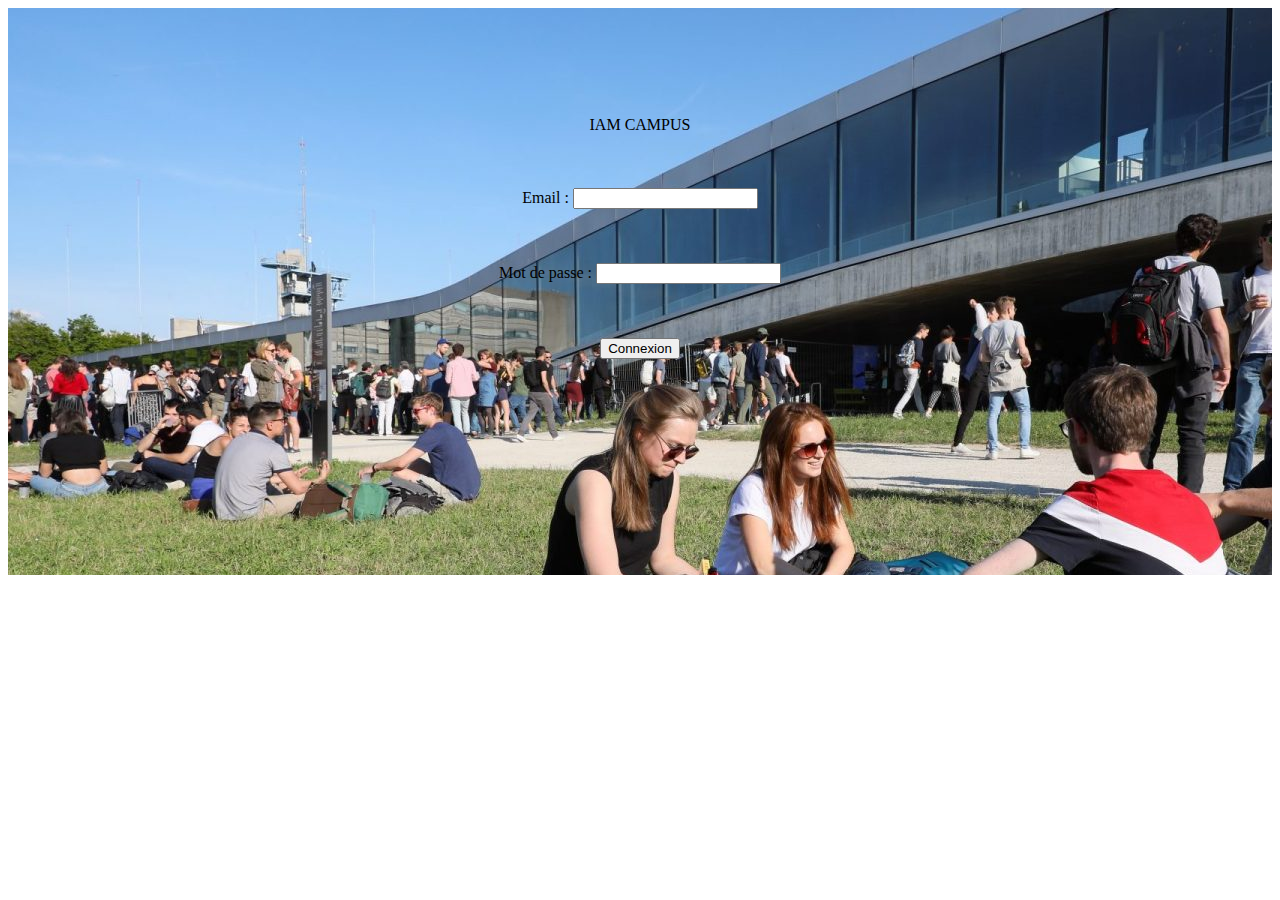
<file: projet_php/index.html>
<!DOCTYPE html>
<html lang="en">
<head>
    <meta charset="UTF-8">
    <meta http-equiv="X-UA-Compatible" content="IE=edge">
    <meta name="viewport" content="width=device-width, initial-scale=1.0">
    <title>Formulaire</title>
    <link rel="stylesheet" href="style.css">
</head>
<body>
        <div class="image">
            <br><br><br><br><br><br>
            <header class="haut">IAM CAMPUS</header>
            <br><br><br>
            <form action="" method="post">
                    Email : <input type="mail">
                    <br><br><br><br>
                    Mot de passe : <input type="password" name="" id="">
                    <br><br><br><br>
                    <input type="button" value="Connexion">
                    <br><br><br><br><br><br><br><br><br><br><br><br><br>
            </form>
        </div>
</body>
   
</html>
</file>
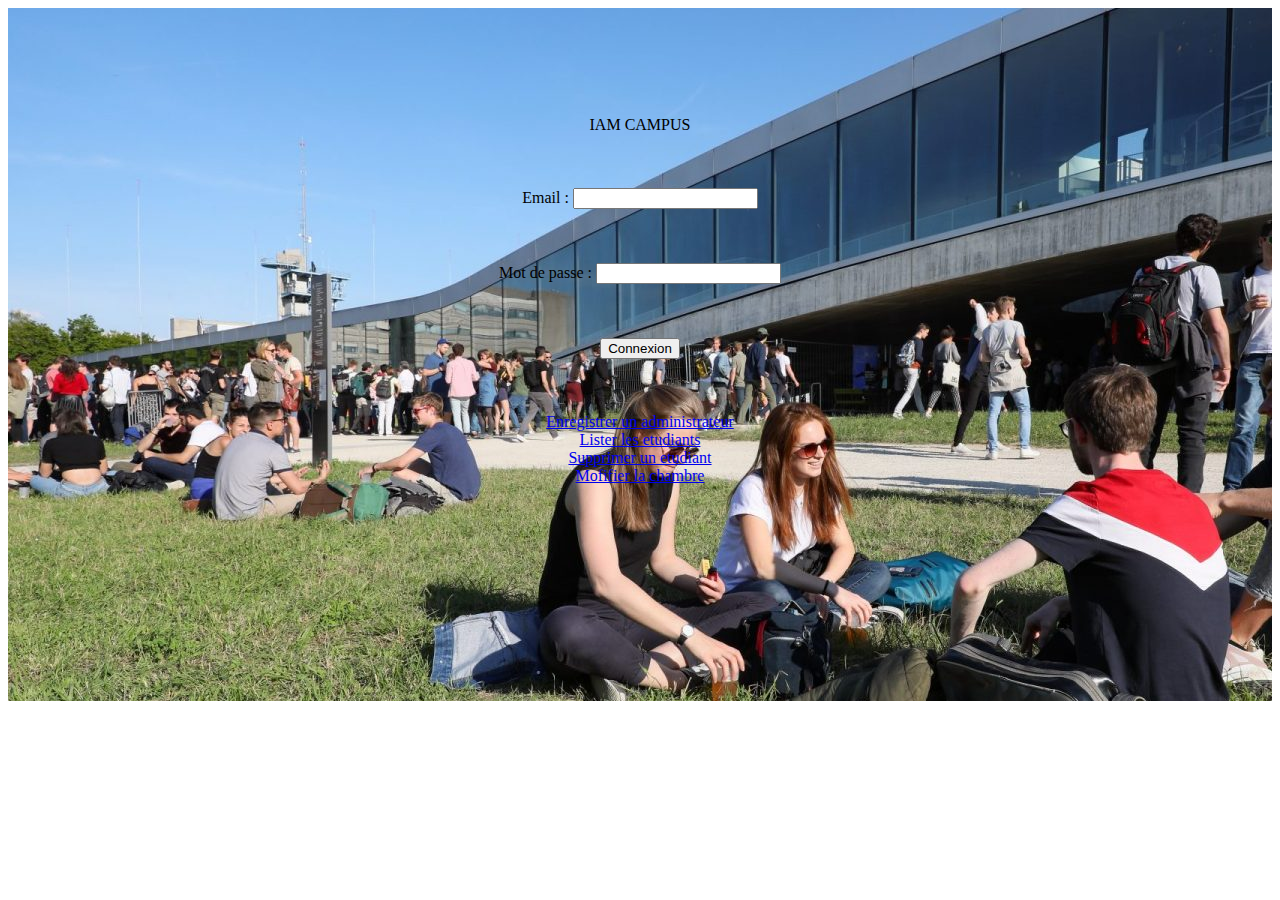
<file: projet_php/ProjetfinalPHP/index.html>
<!DOCTYPE html>
<html lang="en">

<head>
    <meta charset="UTF-8">
    <meta http-equiv="X-UA-Compatible" content="IE=edge">
    <meta name="viewport" content="width=device-width, initial-scale=1.0">
    <title>Page d'acceuil</title>
    <link rel="stylesheet" href="Page1.css">
</head>

<body>
    <div class="image">
        <br><br><br><br><br><br>
        <header class="haut">IAM CAMPUS</header>
        <br><br><br>
        <form action="" method="post">
            Email : <input type="email" id="EmailA">
            <br><br><br><br>
            Mot de passe : <input type="password" name="MDPA" id="">
            <br><br><br><br>
            <input type="button" value="Connexion">
            <br><br><br><br>
           <a href="Page2a.html">Enregistrer un administrateur</a><br>
           <a href="Page3.html">Lister les etudiants</a><br>
           <a href="Page3a.html">Supprimer un etudiant</a><br>
           <a href="Page3b.html">Mofifier la chambre</a>
            <br><br><br><br><br><br><br><br><br><br><br><br><br>
            <script> Email= getElementById("EmailA").value
                    MDP= getElementById("MDPA")
            </script>
           
        </form>
    </div>
        

</body>

</html>
</file>
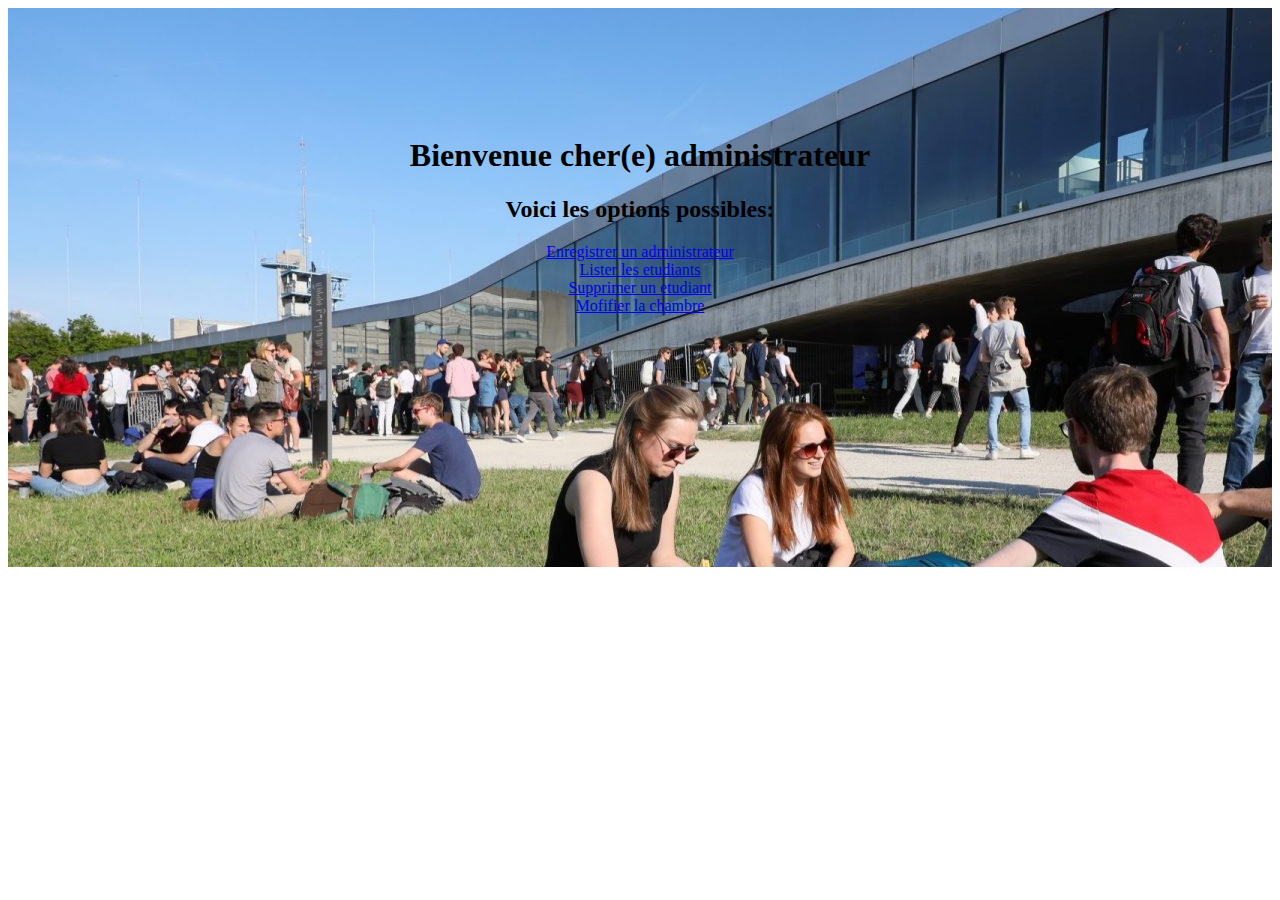
<file: projet_php/ProjetfinalPHP/Page2.html>
<!DOCTYPE html>
<html lang="en">
<head>
    <meta charset="UTF-8">
    <meta http-equiv="X-UA-Compatible" content="IE=edge">
    <meta name="viewport" content="width=device-width, initial-scale=1.0">
    <title>Page d'admin</title>
    <link rel="stylesheet" href="Page1.css">
</head>
<body>
        <div class="image">
            <br><br><br><br><br><br>
            <h1><header class="haut">Bienvenue cher(e) administrateur</header></h1>
            <h2>Voici les options possibles:</h2>

           <a href="Page2a.html">Enregistrer un administrateur</a><br>
           <a href="Page3.html">Lister les etudiants</a><br>
           <a href="Page3a.html">Supprimer un etudiant</a><br>
           <a href="Page3b.html">Mofifier la chambre</a>
            <br><br><br><br><br><br><br><br><br><br><br><br><br><br><br>
        </div>
</body>
   
</html>
</file>
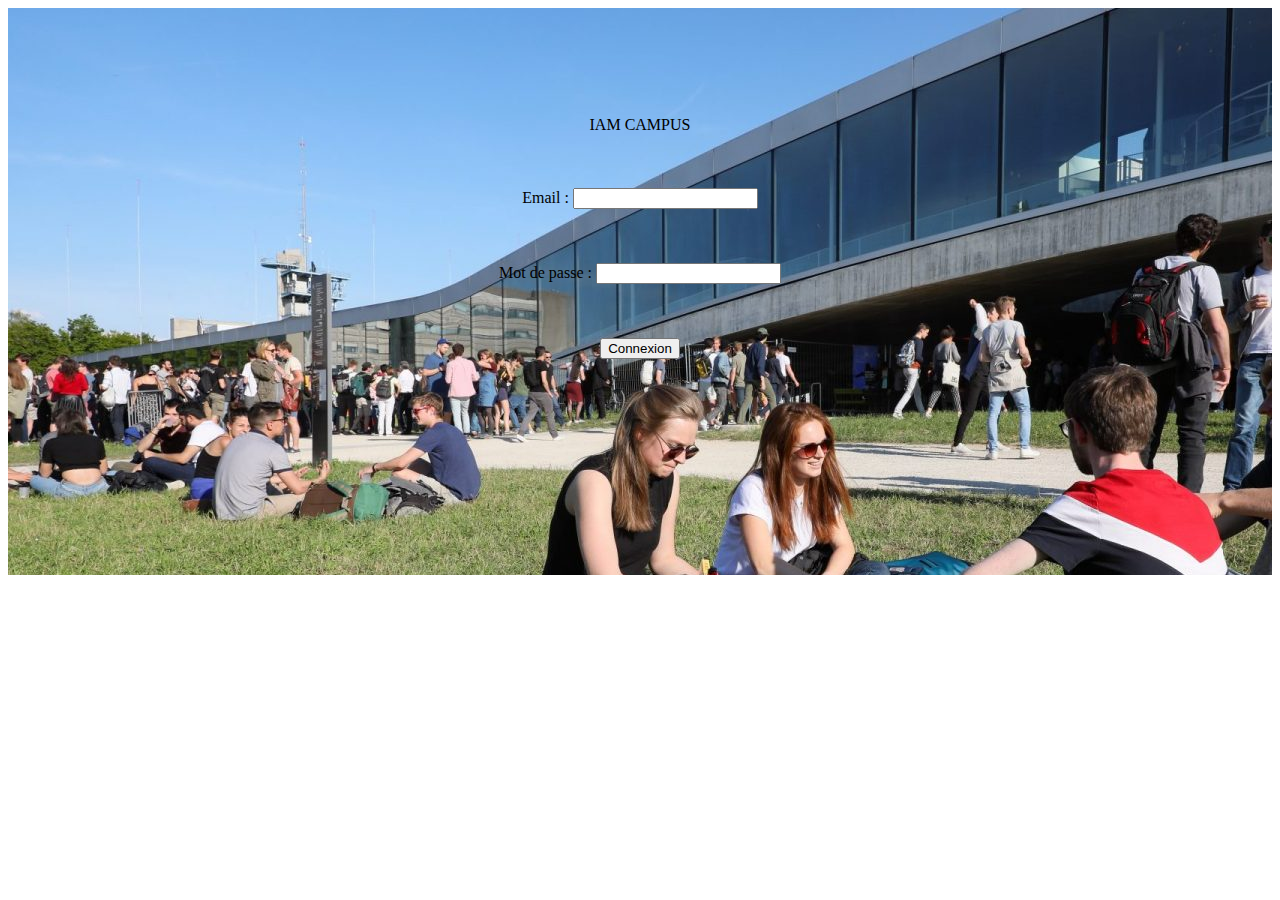
<file: projet_php/ProjetfinalPHP/Page2a.html>
<!DOCTYPE html>
<html lang="en">
<head>
    <meta charset="UTF-8">
    <meta http-equiv="X-UA-Compatible" content="IE=edge">
    <meta name="viewport" content="width=device-width, initial-scale=1.0">
    <title>Enregistrement d'admin</title>
    <link rel="stylesheet" href="Page1.css">
</head>
<body>
        <div class="image">
            <br><br><br><br><br><br>
            <header class="haut">IAM CAMPUS</header>
            <br><br><br>
            <form action="" method="post">
                    Email : <input type="mail">
                    <br><br><br><br>
                    Mot de passe : <input type="password" name="" id="">
                    <br><br><br><br>
                    <input type="button" value="Connexion">
                    <br><br><br><br><br><br><br><br><br><br><br><br><br>
            </form>
        </div>
</body>
   
</html>
</file>
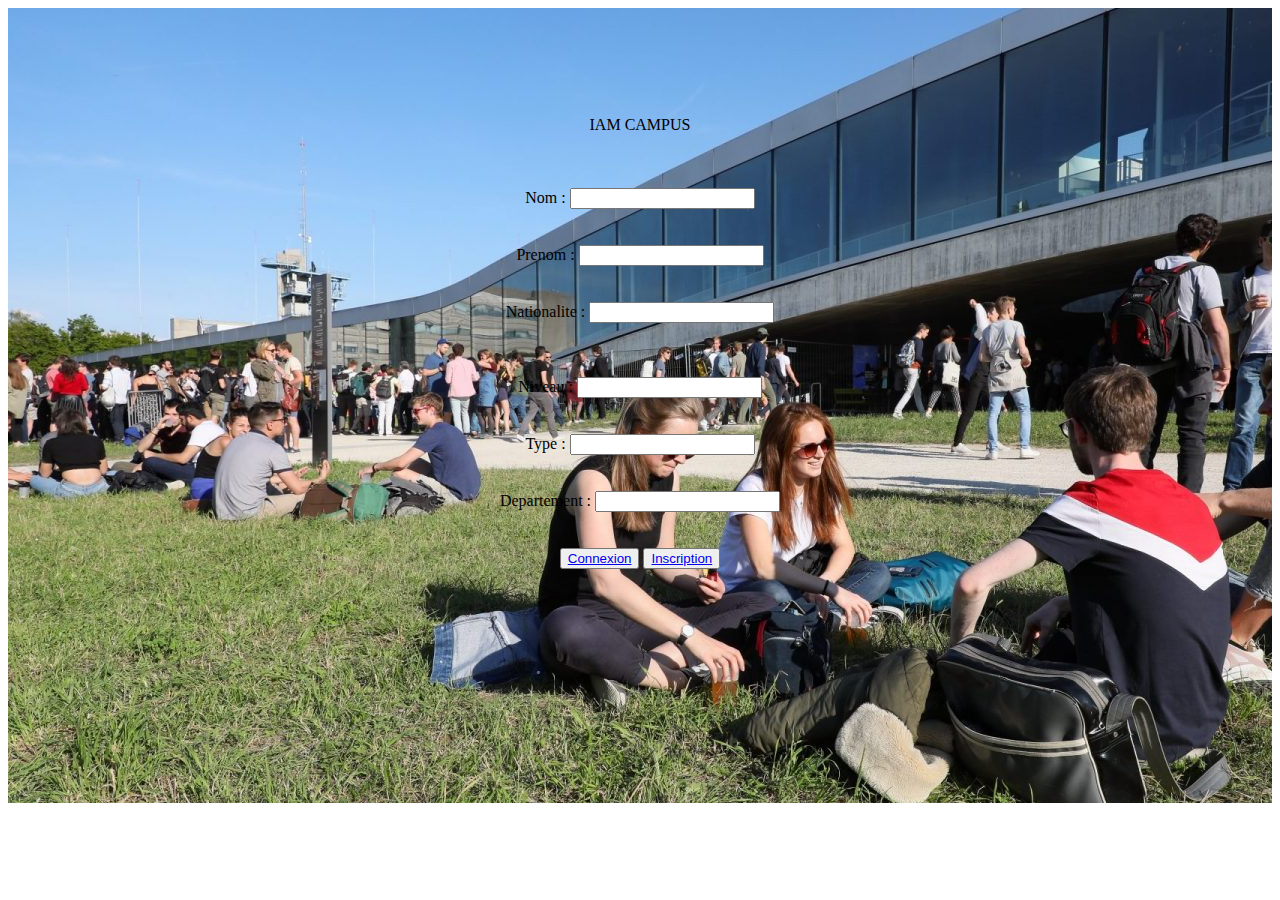
<file: projet_php/ProjetfinalPHP/Page3.html>
<!DOCTYPE html>
<html lang="en">

<head>
    <meta charset="UTF-8">
    <meta http-equiv="X-UA-Compatible" content="IE=edge">
    <meta name="viewport" content="width=device-width, initial-scale=1.0">
    <title>Page d'acceuil</title>
    <link rel="stylesheet" href="Page1.css">

</head>

<body>
    <div class="image">
        <br><br><br><br><br><br>
        <header class="haut">IAM CAMPUS</header>
        <br><br><br>
        <form action="" method="post">
            Nom : <input type="text" id="Nom">
            <br><br><br>
            Prenom : <input type="text" name="prenom" id="">
            <br><br><br>
            Nationalite : <input type="text" name="nationalite" id="">
            <br><br><br><br>
            Niveau : <input type="text" name="niveau" id="">
            <br><br><br>
            Type : <input type="text" name="" id="">
            <br><br><br>
            Departement : <input type="text" name="" id="">
            <br><br><br>
            <button>
                <a href="index.html"> Connexion</a>
            </button>
            <button>
                <a href="Page3a.html"> Inscription</a>
            </button><br>
            <br><br><br><br><br><br><br><br><br><br><br><br><br>
            <script> Email= getElementById("EmailA").value
                    MDP= getElementById("MDPA")
            </script>
           
        </form>
    </div>
        

</body>

</html>
</file>
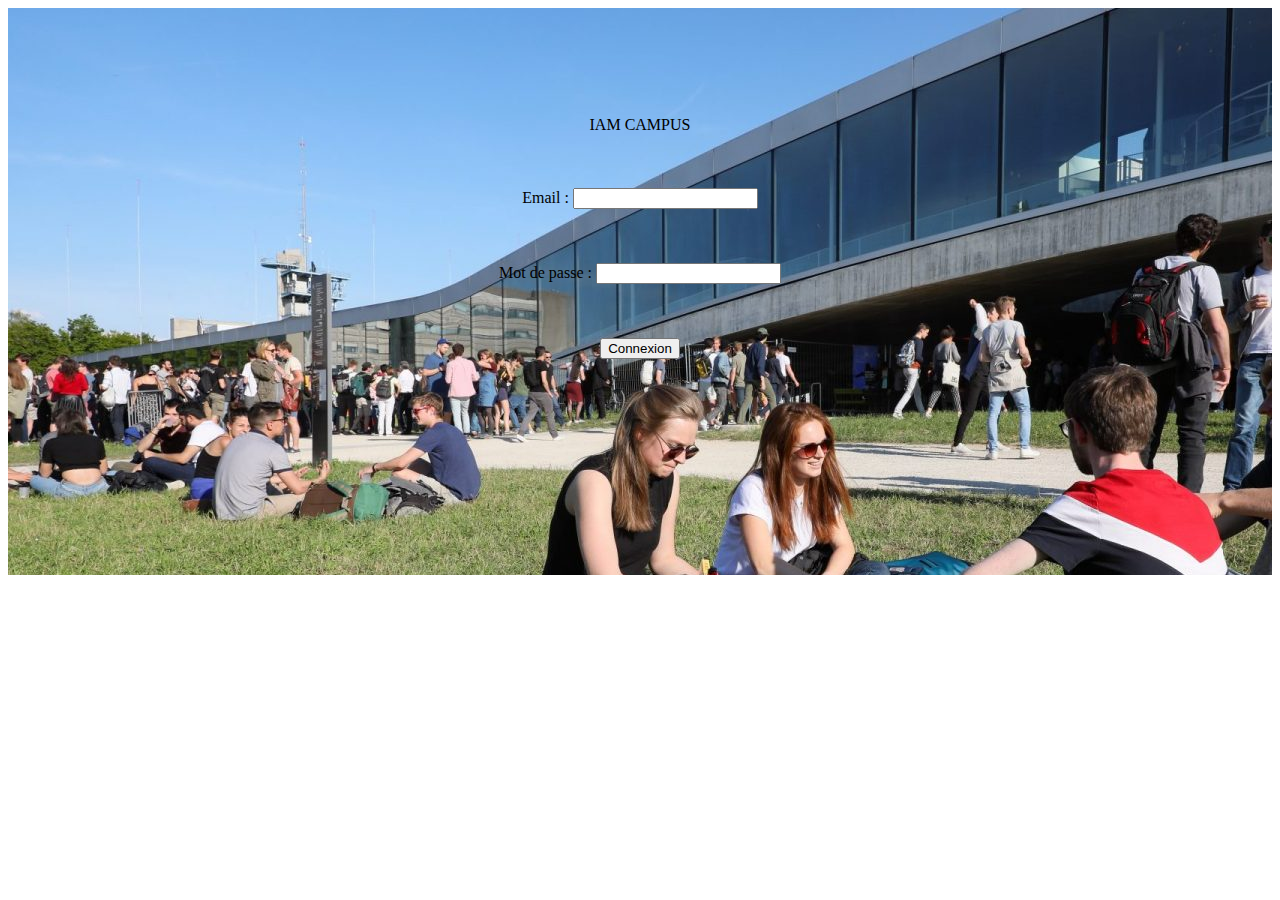
<file: projet_php/ProjetfinalPHP/Page3a.html>
<!DOCTYPE html>
<html lang="en">

<head>
    <meta charset="UTF-8">
    <meta http-equiv="X-UA-Compatible" content="IE=edge">
    <meta name="viewport" content="width=device-width, initial-scale=1.0">
    <title>Page d'acceuil</title>
    <link rel="stylesheet" href="Page1.css">
</head>

<body>
    <div class="image">
        <br><br><br><br><br><br>
        <header class="haut">IAM CAMPUS</header>
        <br><br><br>
        <form action="" method="post">
            Email : <input type="email" id="EmailA">
            <br><br><br><br>
            Mot de passe : <input type="password" name="MDPA" id="">
            <br><br><br><br>
            <input type="button" value="Connexion">
            <br><br><br><br><br><br><br><br><br><br><br><br><br>
            <script> Email= getElementById("EmailA").value
                    MDP= getElementById("MDPA")
            </script>
           
        </form>
    </div>
        

</body>

</html>
</file>
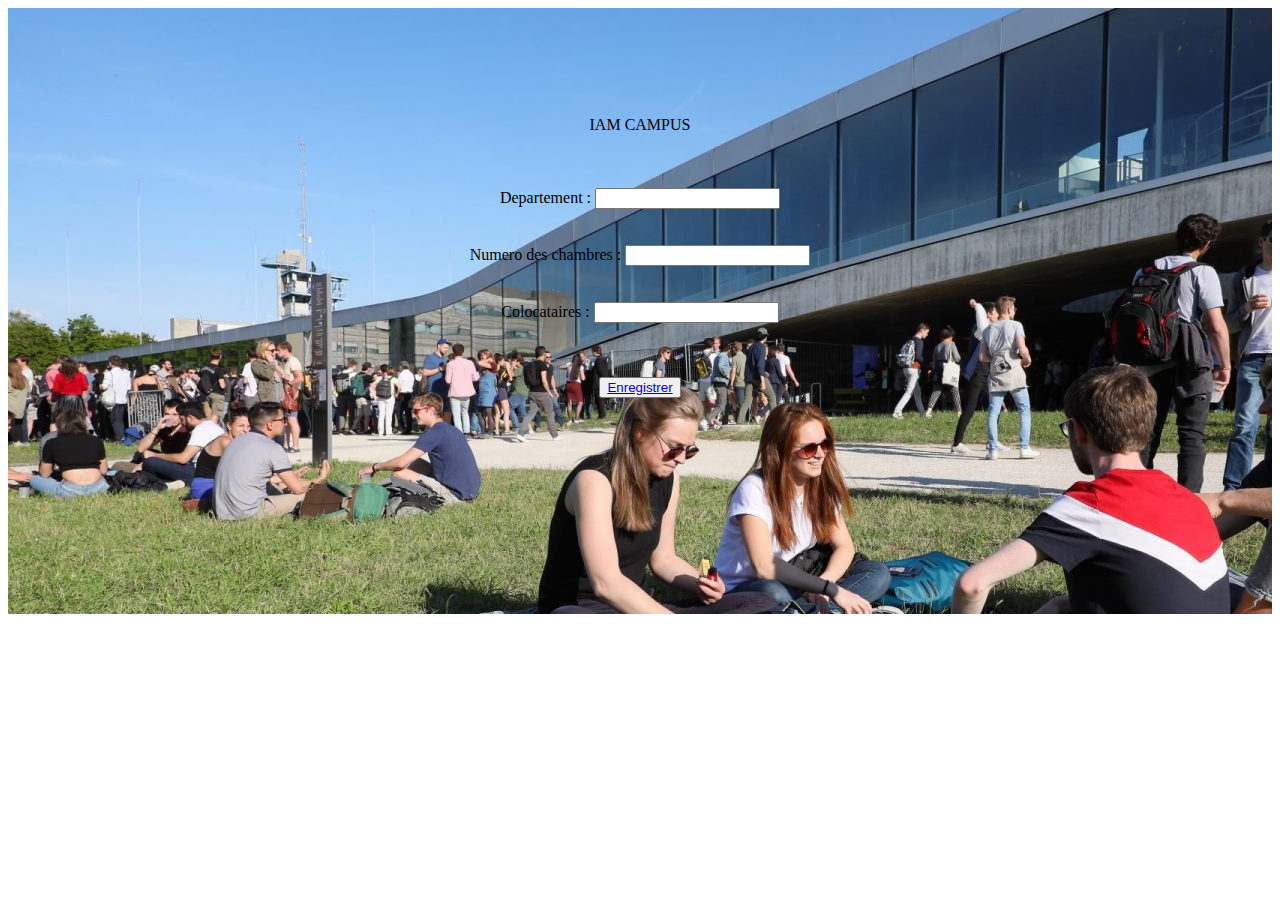
<file: projet_php/ProjetfinalPHP/Page3b.html>
<!DOCTYPE html>
<html lang="en">

<head>
    <meta charset="UTF-8">
    <meta http-equiv="X-UA-Compatible" content="IE=edge">
    <meta name="viewport" content="width=device-width, initial-scale=1.0">
    <title>Page d'acceuil</title>
    <link rel="stylesheet" href="Page1.css">

</head>

<body>
    <div class="image">
        <br><br><br><br><br><br>
        <header class="haut">IAM CAMPUS</header>
        <br><br><br>
        <form action="" method="post">
            Departement : <input type="" id="Nom des chambres">
            <br><br><br>
            Numero des chambres : <input type="text" name="" id="">
            <br><br><br>
            Colocataires : <input type="text" name="nationalite" id="">
            <br><br><br><br>
            <button>
                <a href="index.html"> Enregistrer</a>
            </button>
            <br><br><br><br><br><br><br><br><br><br><br><br><br>
            <script> Email= getElementById("EmailA").value
                    MDP= getElementById("MDPA")
            </script>
           
        </form>
    </div>
        

</body>

</html>
</file>
<file: projet_php/style.css>
.image{
  background-image: url('campus-rlc-Alain-Herzog-1536x864.jpeg');
  text-align: center;
  width: 100%; 
  
}

.haut{
    text-align: center;
    
}
</file>
<file: projet_php/ProjetfinalPHP/Page1.css>
.image{
    background-image: url('campus-rlc-Alain-Herzog-1536x864.jpeg');
    text-align: center;
    width: 100%; 
    
  }
  
  .haut{
      text-align: center;
      
  }
</file>
